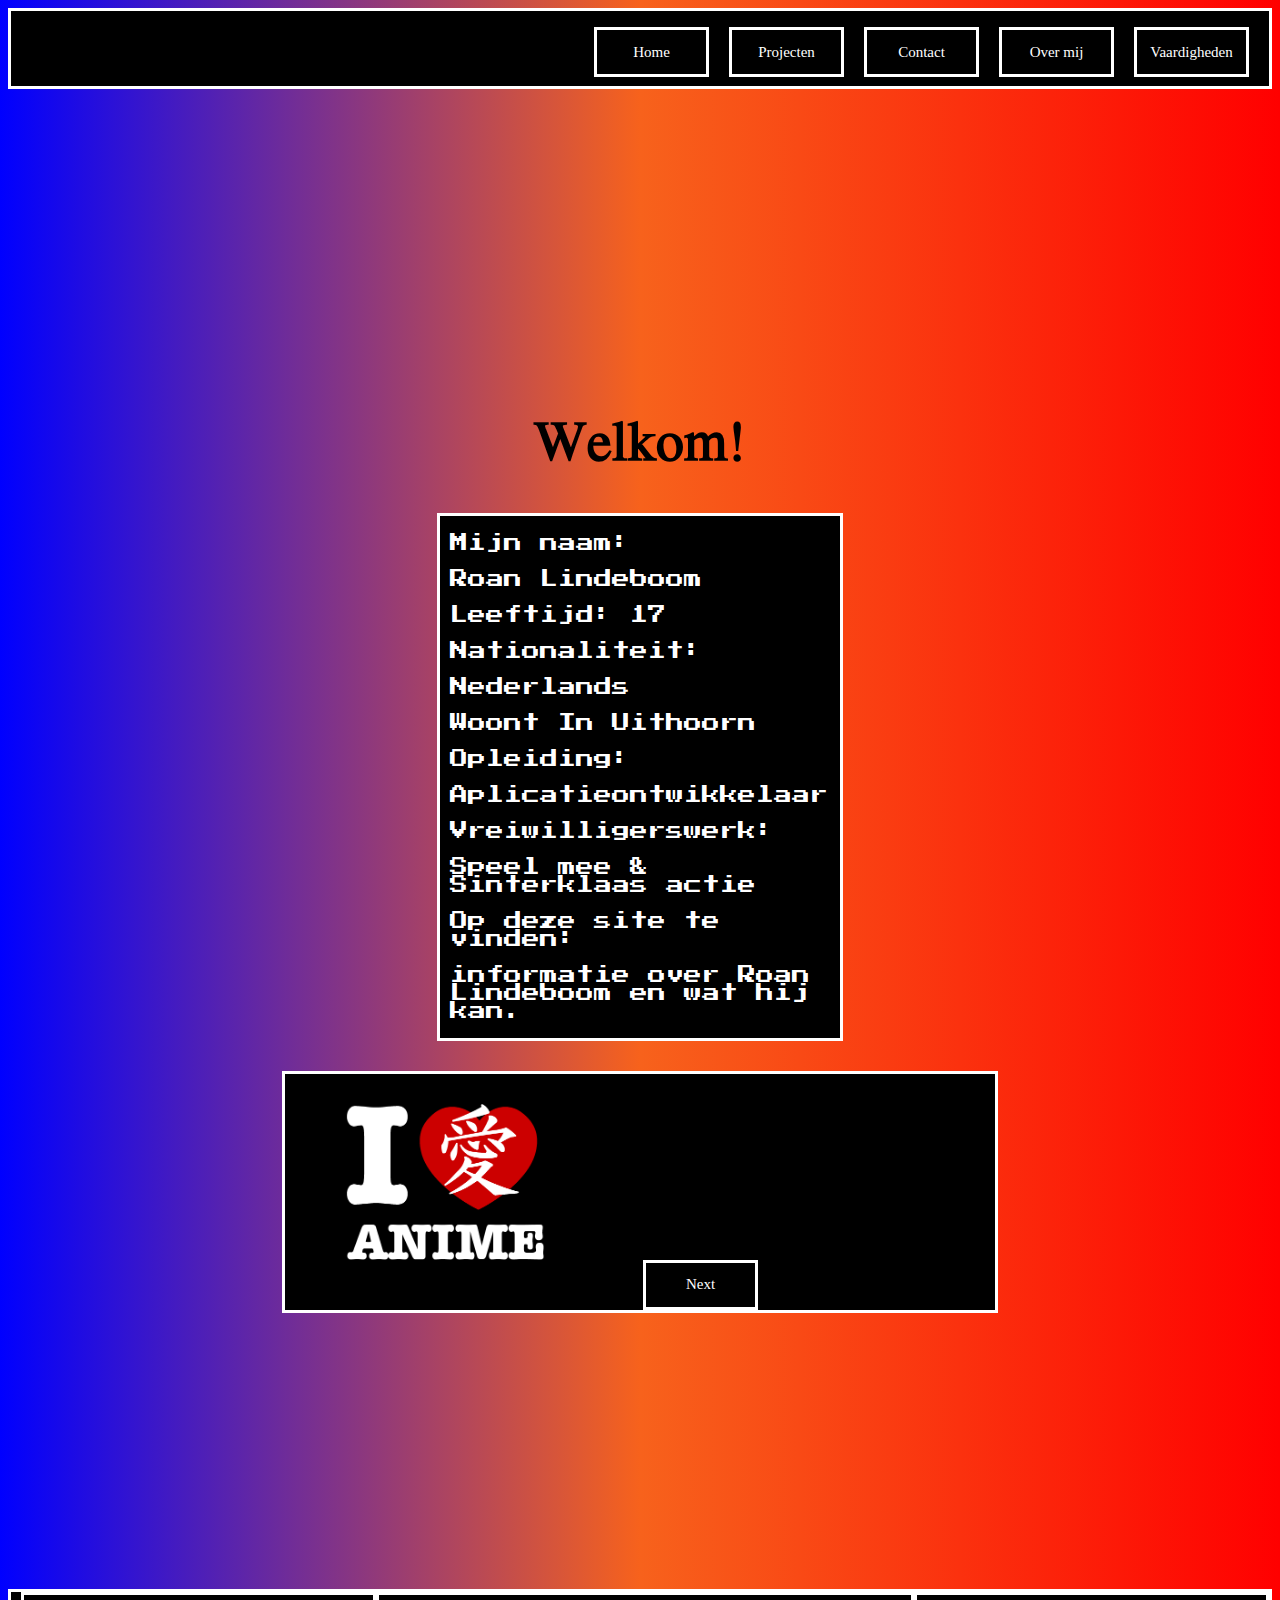
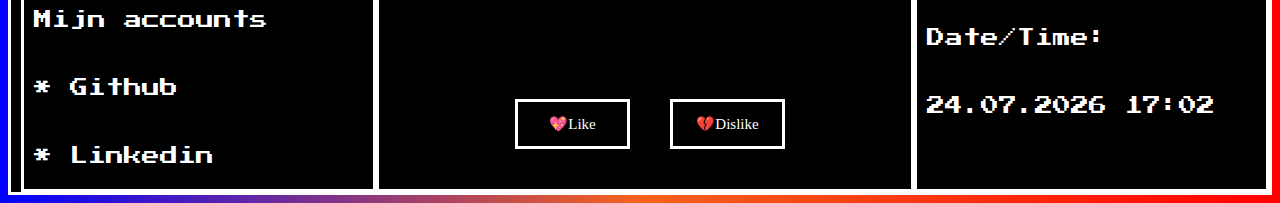
<file: index.html>
<!DOCTYPE html>
<html lang="en">
<head>
    <meta charset="UTF-8">
    <meta name="viewport" content="width=device-width, initial-scale=1.0">
    <meta http-equiv="X-UA-Compatible" content="ie=edge">
    <link rel="stylesheet" href="css/home.css">
    <link href="https://fonts.googleapis.com/css?family=Press+Start+2P&display=swap" rel="stylesheet"> 
    <link href="https://fonts.googleapis.com/css?family=Jomolhari&display=swap" rel="stylesheet"> 
    <title>Home</title>
</head>
<body>
    <header>
        <nav>
            <ul>
                <li><button><a href="index.html">Home</a></button></li>
                <li><button><a href="projecten.html">Projecten</a></button></li>
                <li><button><a href="contact.html">Contact</a></button></li>
                <li><button><a href="over-mij.html">Over mij</a></button></li>
                <li><button><a href="vaardigheden.html">Vaardigheden</a></button></li>
            </ul>
        </nav>
    </header>
    <main>
        <h1>Welkom!</h1>
        <div>
            <p>     
                <p>Mijn naam:</p> <p>Roan Lindeboom</p>
                <p>Leeftijd: 17</p>
                <p>Nationaliteit:</p> </p>Nederlands</p>
                <p>Woont In Uithoorn</p>
                <p>Opleiding:</p> <p> Aplicatieontwikkelaar</p>
                <p>Vreiwilligerswerk: </p> <p> Speel mee & Sinterklaas actie</p>
                <p>Op deze site te vinden: </p> <p>informatie over Roan Lindeboom en wat hij kan.</p>
            </p>
        </div> 
        <div id="fotos">
            <img id="anime" src="image/original.png" alt="I love Anime" onclick="next()">
            <button id="next" onclick="next()">Next</button>
        </div>
    </main>
    <footer>
        <div id="accounts">
            Mijn accounts
            <p><a href="https://github.com/TriggerShotgun">* Github</a></p>
            <p><a href="https://www.linkedin.com/learning/me?u=57684913">* Linkedin</a></p>
        </div>
        <div id="like">
            <button id="up" onclick="like()">&#128150Like</button>
            <button id="down" onclick="dislike()">&#128148Dislike</button>
        </div>
        <div id="date">
            <p>Date/Time:</p>
            <p id="datetime"></p>
            
        </div>
    </footer>
    <script src="js/script.js"></script>
</body>
</html>
</file>
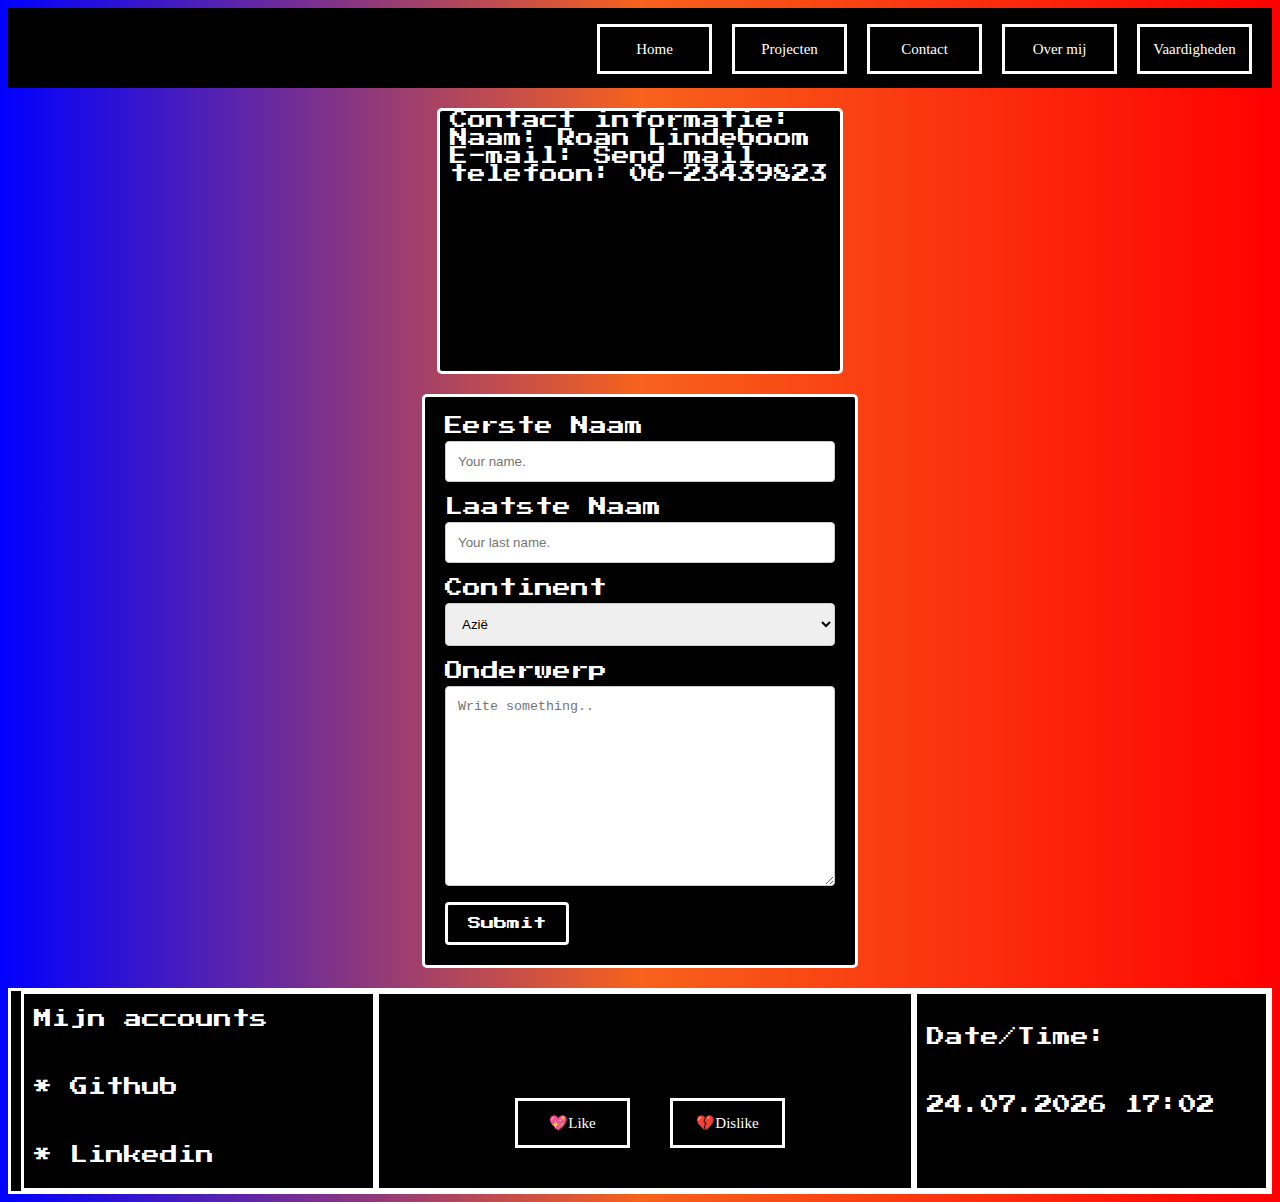
<file: contact.html>
<!DOCTYPE html>
<html lang="en">
<head>
    <meta charset="UTF-8">
    <meta name="viewport" content="width=device-width, initial-scale=1.0">
    <meta http-equiv="X-UA-Compatible" content="ie=edge">
    <link rel="stylesheet" href="css/contact.css">
    <link href="https://fonts.googleapis.com/css?family=Press+Start+2P&display=swap" rel="stylesheet"> 
    <link href="https://fonts.googleapis.com/css?family=Jomolhari&display=swap" rel="stylesheet"> 
    <title>Contact</title>
</head>
<body>
    <header>
        <nav>
            <ul>
                <li><button><a href="index.html">Home</a></button></li>
                <li><button><a href="projecten.html">Projecten</a></button></li>
                <li><button><a href="contact.html">Contact</a></button></li>
                <li><button><a href="over-mij.html">Over mij</a></button></li>
                <li><button><a href="vaardigheden.html">Vaardigheden</a></button></li>
            </ul>
        </nav>
    </header>
    <main>
        <div class="container">
            Contact informatie:
            Naam: Roan Lindeboom
            E-mail: <a href="mailto:roan_lindeboom@outlook.com">Send mail </a>
            telefoon: 06-23439823
        </div>
        <div class="form">
            <form>
                <label for="fname">Eerste Naam</label>
                <input type="text" id="fname" name="firstname" placeholder="Your name.">

                <label for="lname">Laatste Naam</label>
                <input type="text" id="lname" name="lastname" placeholder="Your last name.">
               
                <label for="Continent">Continent</label>
                <select id="Continent" name="Continent">
                    <option value="Azië">Azië</option>
                    <option value="Amerika">Amerika</option>
                    <option value="Europa">Europa</option>
                </select>

                <label for="subject">Onderwerp</label>
                    <textarea id="subject" name="subject" placeholder="Write something.." style="height:200px"></textarea>

                <input type="submit" value="Submit">
            </form>
        </div>
    </main>
    <footer>
            <div id="accounts">
                    Mijn accounts
                    <p><a href="https://github.com/TriggerShotgun">* Github</a></p>
                    <p><a href="https://www.linkedin.com/learning/me?u=57684913">* Linkedin</a></p>
                </div>
                <div id="like">
                    <button id="up" onclick="like()">&#128150Like</button>
                    <button id="down" onclick="dislike()">&#128148Dislike</button>
                </div>
                <div id="date">
                    <p>Date/Time:</p>
                    <p id="datetime"></p>
                    
                </div>
    </footer>
    <script src="js/script.js"></script>
</body>
</html>
</file>
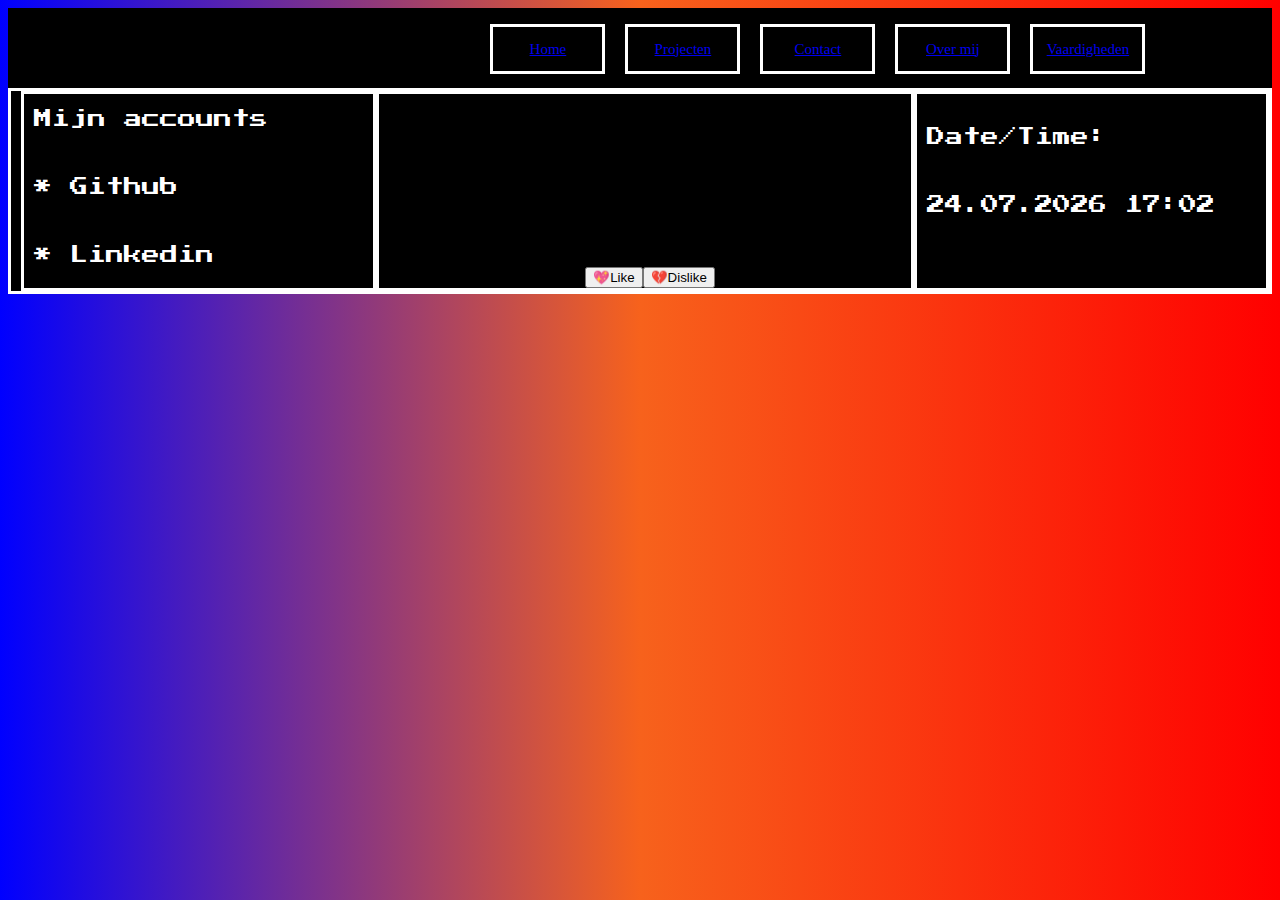
<file: nieuws.html>
<!DOCTYPE html>
<html lang="en">
<head>
    <meta charset="UTF-8">
    <meta name="viewport" content="width=device-width, initial-scale=1.0">
    <meta http-equiv="X-UA-Compatible" content="ie=edge">
    <link rel="stylesheet" href="css/nieuws.css">
    <link href="https://fonts.googleapis.com/css?family=Press+Start+2P&display=swap" rel="stylesheet"> 
    <link href="https://fonts.googleapis.com/css?family=Jomolhari&display=swap" rel="stylesheet"> 
    <title>Nieuws</title>
</head>
<body>
    <header>
        <nav>
            <ul>
                <li><button><a href="index.html">Home</a></button></li>
                <li><button><a href="projecten.html">Projecten</a></button></li>
                <li><button><a href="contact.html">Contact</a></button></li>
                <li><button><a href="over-mij.html">Over mij</a></button></li>
                <li><button><a href="vaardigheden.html">Vaardigheden</a></button></li>
            </ul>
        </nav>
    </header>
    <main>
     

    </main>
    <footer>
            <div id="accounts">
                    Mijn accounts
                    <p><a href="https://github.com/TriggerShotgun">* Github</a></p>
                    <p><a href="https://www.linkedin.com/learning/me?u=57684913">* Linkedin</a></p>
                </div>
                <div id="like">
                    <button id="up" onclick="like()">&#128150Like</button>
                    <button id="down" onclick="dislike()">&#128148Dislike</button>
                </div>
                <div id="date">
                    <p>Date/Time:</p>
                    <p id="datetime"></p>
                    
                </div>
    </footer>
    <script src="js/script.js"></script>
</body>
</html>
</file>
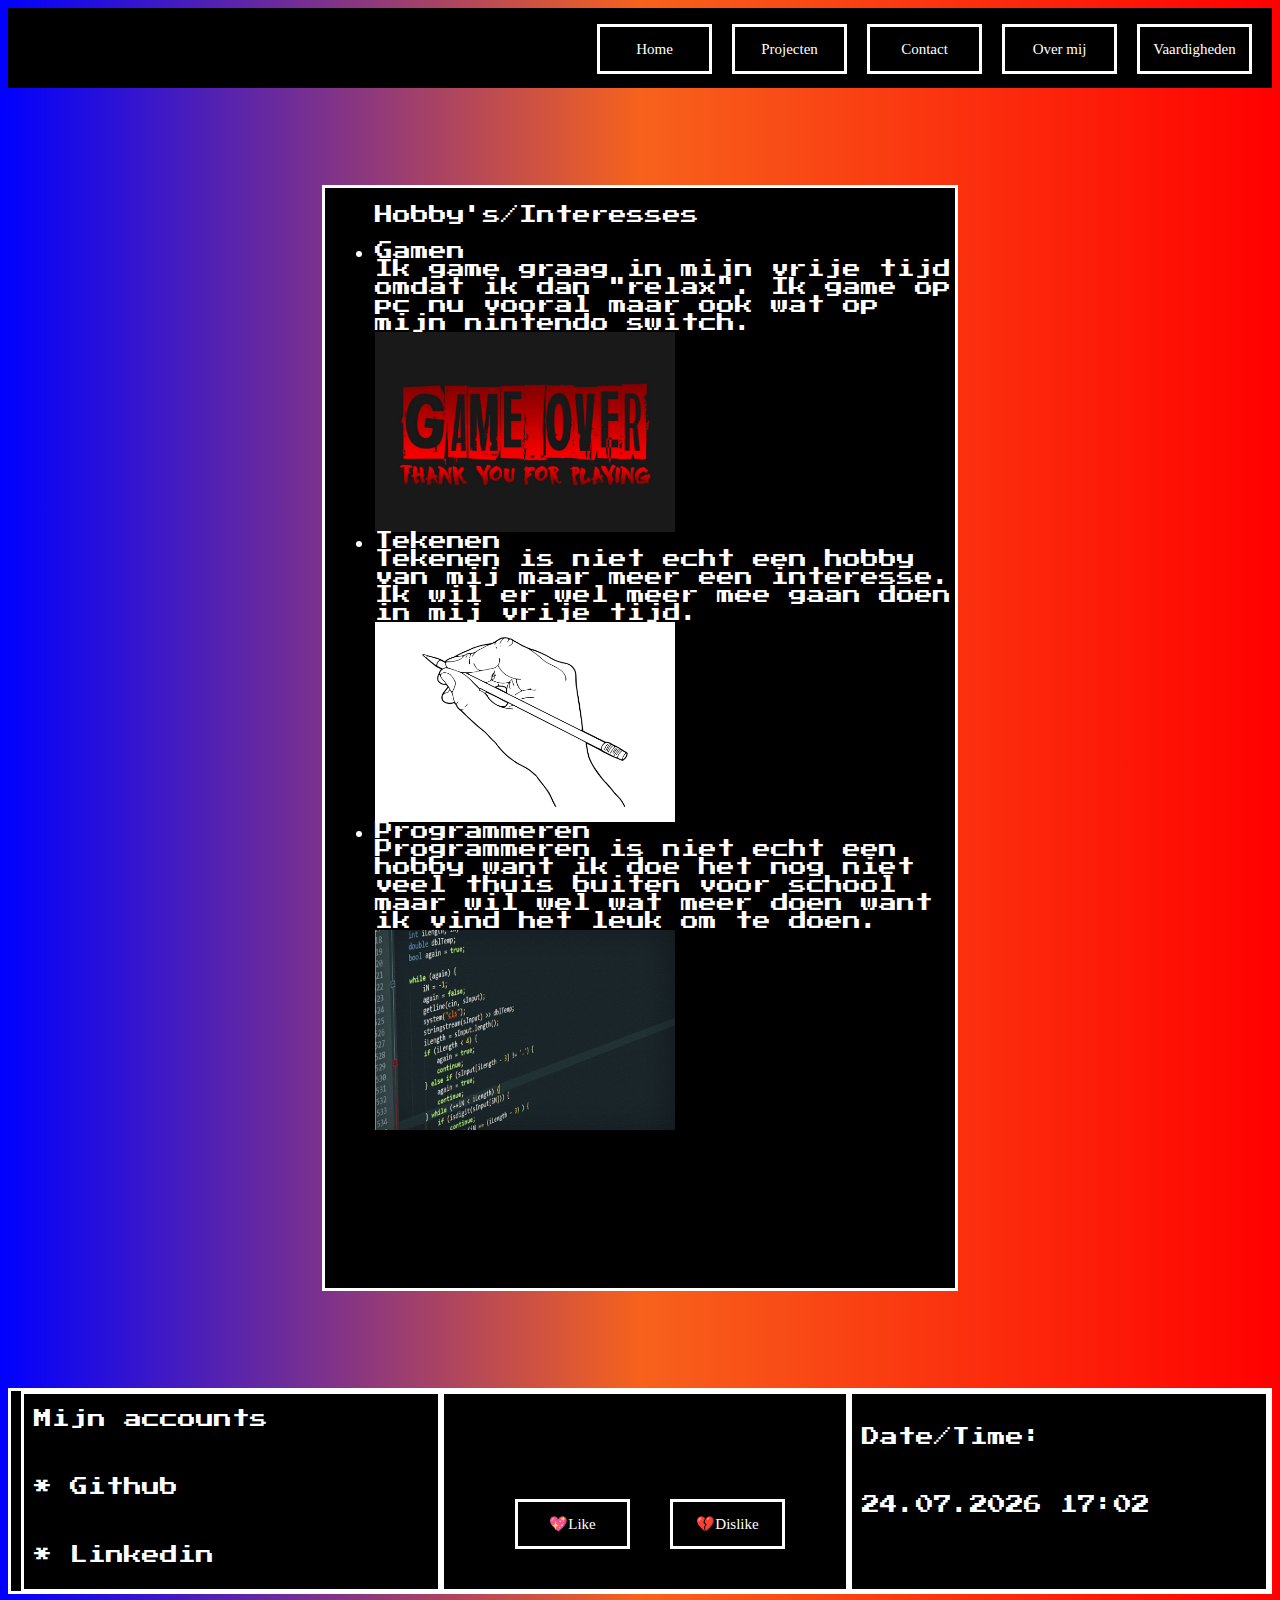
<file: over-mij.html>
<!DOCTYPE html>
<html lang="en">
<head>
    <meta charset="UTF-8">
    <meta name="viewport" content="width=device-width, initial-scale=1.0">
    <meta http-equiv="X-UA-Compatible" content="ie=edge">
    <link rel="stylesheet" href="css/over-mij.css">
    <link href="https://fonts.googleapis.com/css?family=Press+Start+2P&display=swap" rel="stylesheet"> 
    <link href="https://fonts.googleapis.com/css?family=Jomolhari&display=swap" rel="stylesheet"> 
    <title>Over-mij</title>
</head>
<body>
    <header>
        <nav>
            <ul>
                <li><button><a href="index.html">Home</a></button></li>
                <li><button><a href="projecten.html">Projecten</a></button></li>
                <li><button><a href="contact.html">Contact</a></button></li>
                <li><button><a href="over-mij.html">Over mij</a></button></li>
                <li><button><a href="vaardigheden.html">Vaardigheden</a></button></li>
            </ul>
        </nav>
    </header>
    <main>
        <div class="hobbys">       
            <Ul>
                <p>Hobby's/Interesses</p>
                <li><a href="https://www.gameninfo.nl/publiek/wat-maakt-gamen-leuk">Gamen</a></li>
                    Ik game graag in mijn vrije tijd omdat ik dan "relax". Ik game op pc nu vooral maar ook wat op mijn nintendo switch.
                    <img src="image/Game_Over.img" alt="Game over" height="200px" width="300px">
                <li><a href="https://nl.wikihow.com/Categorie:Tekenen">Tekenen</a></li>
                    Tekenen is niet echt een hobby van mij maar meer een interesse. Ik wil er wel meer mee gaan doen in mij vrije tijd.
                    <img src="image/tekenen.img" alt="tekenen" height="200px" width="300px">
                <li><a href="https://nl.wikipedia.org/wiki/Programmeren_(computer)">Programmeren</a></li>
                    Programmeren is niet echt een hobby want ik doe het nog niet veel thuis buiten voor school maar wil wel wat meer doen want ik vind het leuk om te doen.
                    <img src="image/programeren.img" alt="codes" height="200px" width="300px">
            </Ul>
        </div>
        </Ul>

    </main>
    <footer>
            <div id="accounts">
                    Mijn accounts
                    <p><a href="https://github.com/TriggerShotgun">* Github</a></p>
                    <p><a href="https://www.linkedin.com/learning/me?u=57684913">* Linkedin</a></p>
                </div>
                <div id="like">
                    <button id="up" onclick="like()">&#128150Like</button>
                    <button id="down" onclick="dislike()">&#128148Dislike</button>
                </div>
                <div id="date">
                    <p>Date/Time:</p>
                    <p id="datetime"></p>
                    
                </div>
    </footer>
    <script src="js/script.js"></script>
</body>
</html>
</file>
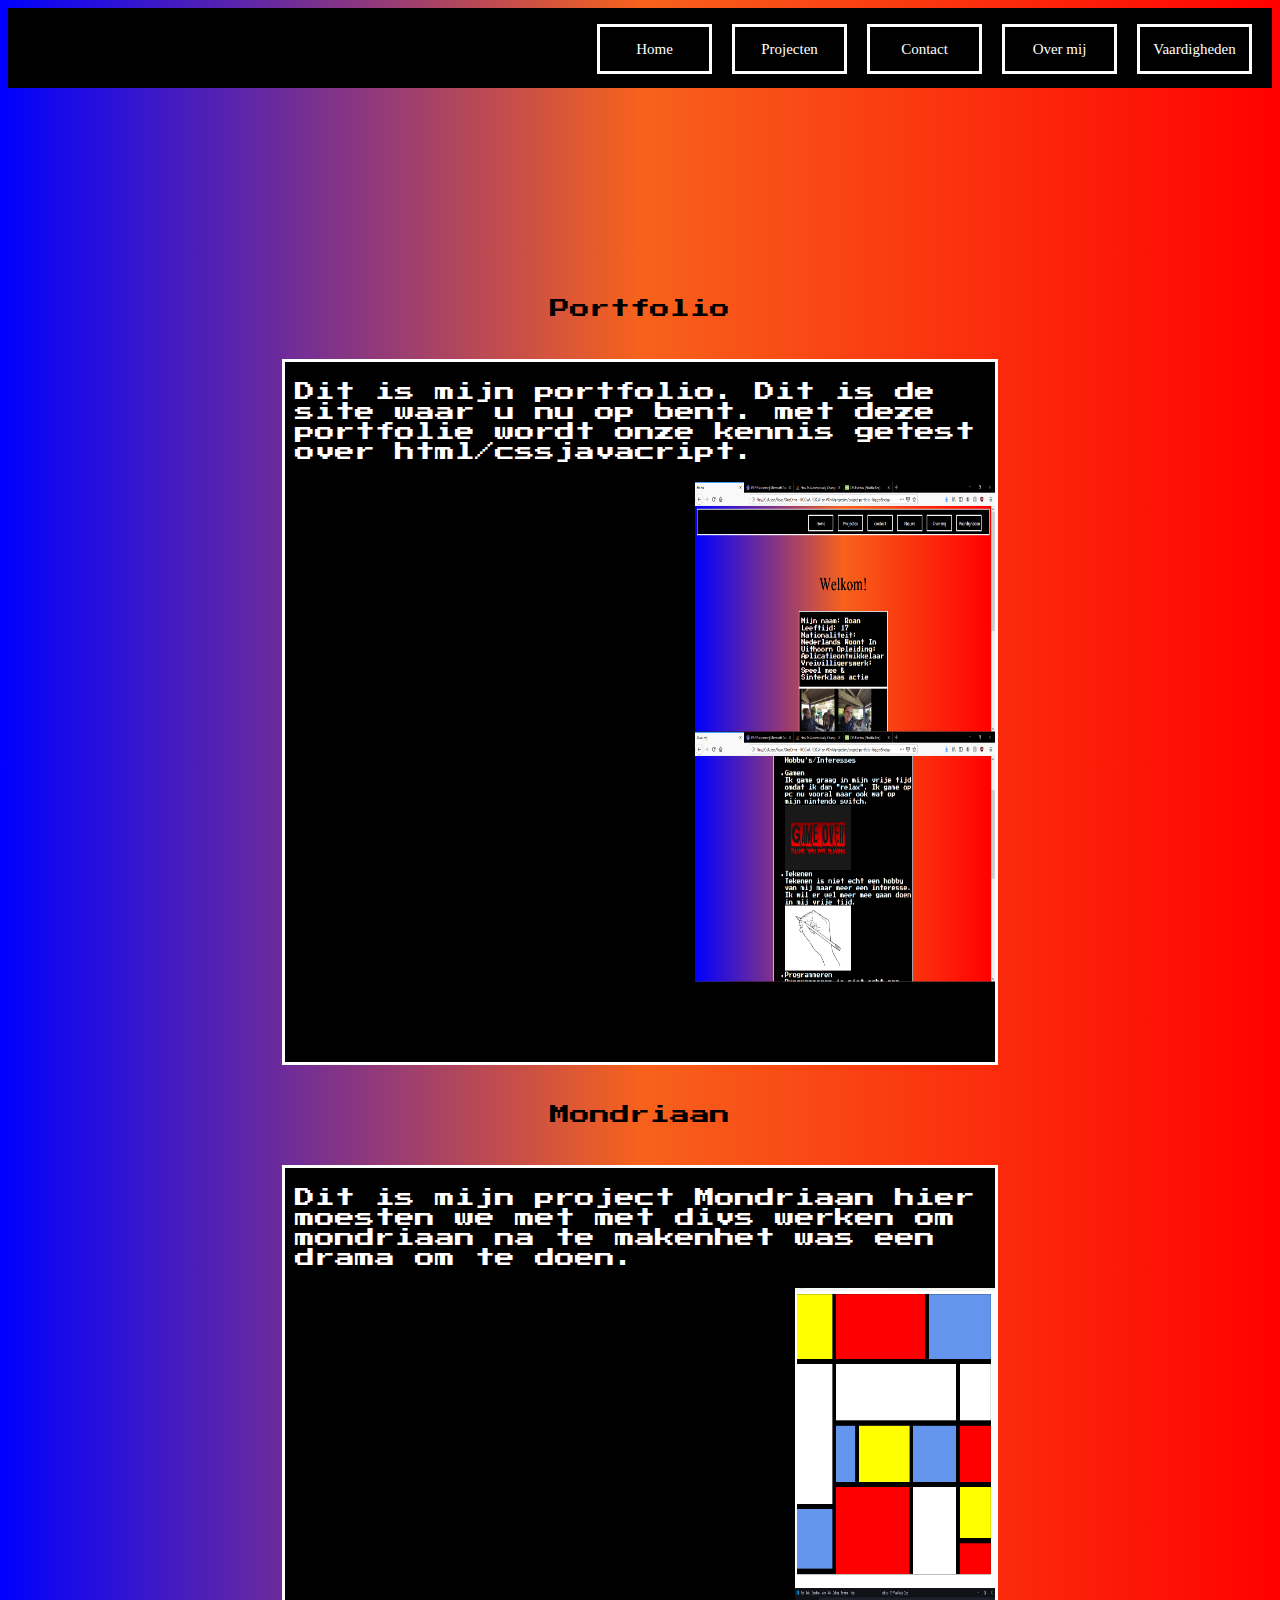
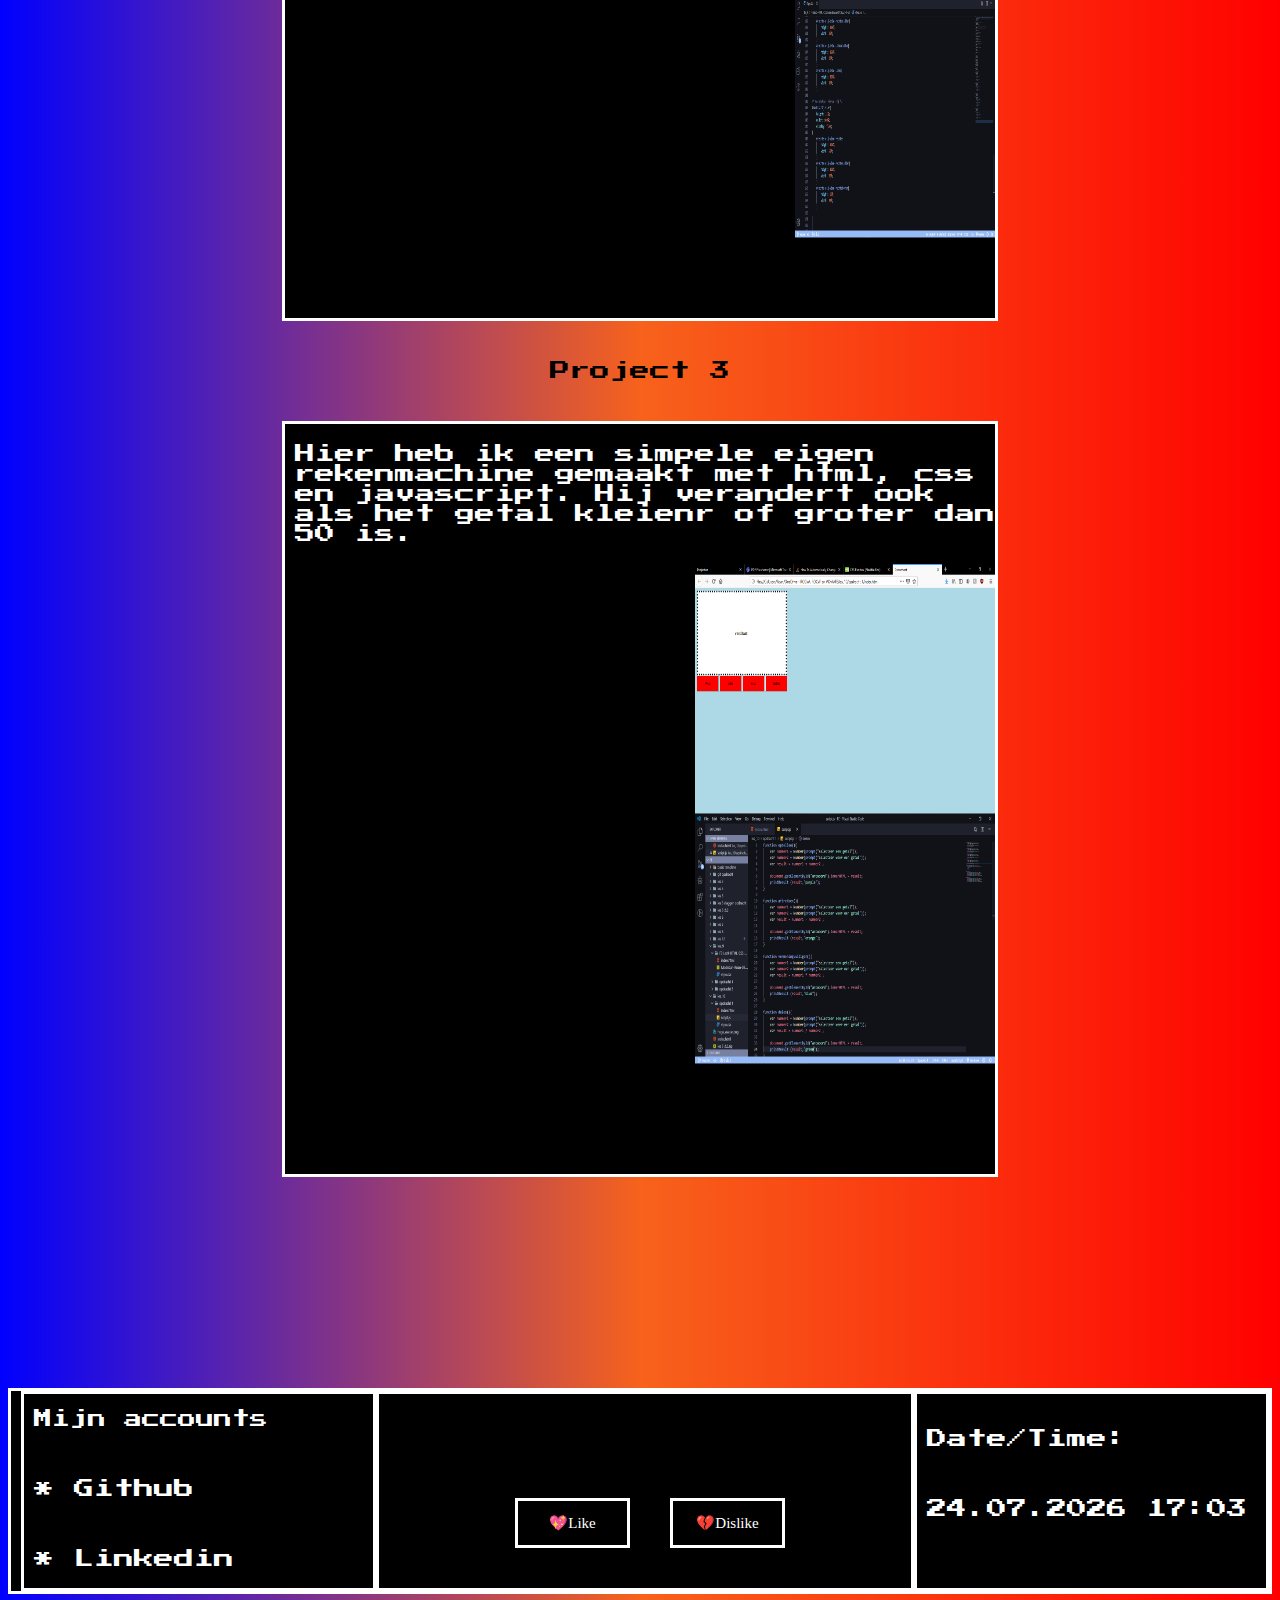
<file: projecten.html>
<!DOCTYPE html>
<html lang="en">
<head>
    <meta charset="UTF-8">
    <meta name="viewport" content="width=device-width, initial-scale=1.0">
    <meta http-equiv="X-UA-Compatible" content="ie=edge">
    <link rel="stylesheet" href="css/projecten.css">
    <link href="https://fonts.googleapis.com/css?family=Press+Start+2P&display=swap" rel="stylesheet"> 
    <link href="https://fonts.googleapis.com/css?family=Jomolhari&display=swap" rel="stylesheet"> 
    <title>Projecten</title>
</head>
<body>
    <header>
        <nav>
            <ul>
                <li><button><a href="index.html">Home</a></button></li>
                <li><button><a href="projecten.html">Projecten</a></button></li>
                <li><button><a href="contact.html">Contact</a></button></li>
                <li><button><a href="over-mij.html">Over mij</a></button></li>
                <li><button><a href="vaardigheden.html">Vaardigheden</a></button></li>
            </ul>
        </nav>
    </header>
    <main>
        <p>Portfolio</p>
        <div class="project_1">
            <p>Dit is mijn portfolio. Dit is de site waar u nu op bent. met deze portfolie wordt onze kennis getest over html/cssjavacript.</p>
            <img src="image/Schermopname (15).png" alt="homepage"  height="250" width="300px">
            <img src="image/Schermopname (16).png" alt="over-mij"  height="250" width="300px">
        </div>
        <p>Mondriaan</p>
        <div class="project_2">
            <p>Dit is mijn project Mondriaan hier moesten we met met divs werken om mondriaan na te makenhet was een drama om te doen. </p>
            <img src="image/Mondriaan.png" alt="Mondriaan" height="300px" width="200px">
            <img src="image/Schermopname (14).png" alt="codes" height="250" width="200px">
        </div>
        <p>Project 3 </p>
        <div class="project_3">
            <p>Hier heb ik een simpele eigen rekenmachine gemaakt met html, css en javascript. Hij verandert ook als het getal kleienr of groter dan 50 is.</p>
            <img src="image/Schermopname (17).png" alt="rekenmachine site" height="250" width="300px">
            <img src="image/Schermopname (18).png" alt="codes" height="250" width="300px">
        </div>

    </main>
    <footer>
            <div id="accounts">
                    Mijn accounts
                    <p><a href="https://github.com/TriggerShotgun">* Github</a></p>
                    <p><a href="https://www.linkedin.com/learning/me?u=57684913">* Linkedin</a></p>
                </div>
                <div id="like">
                    <button id="up" onclick="like()">&#128150Like</button>
                    <button id="down" onclick="dislike()">&#128148Dislike</button>
                </div>
                <div id="date">
                    <p>Date/Time:</p>
                    <p id="datetime"></p>
                    
                </div>
    </footer>
    <script src="js/script.js"></script>
</body>
</html>
</file>
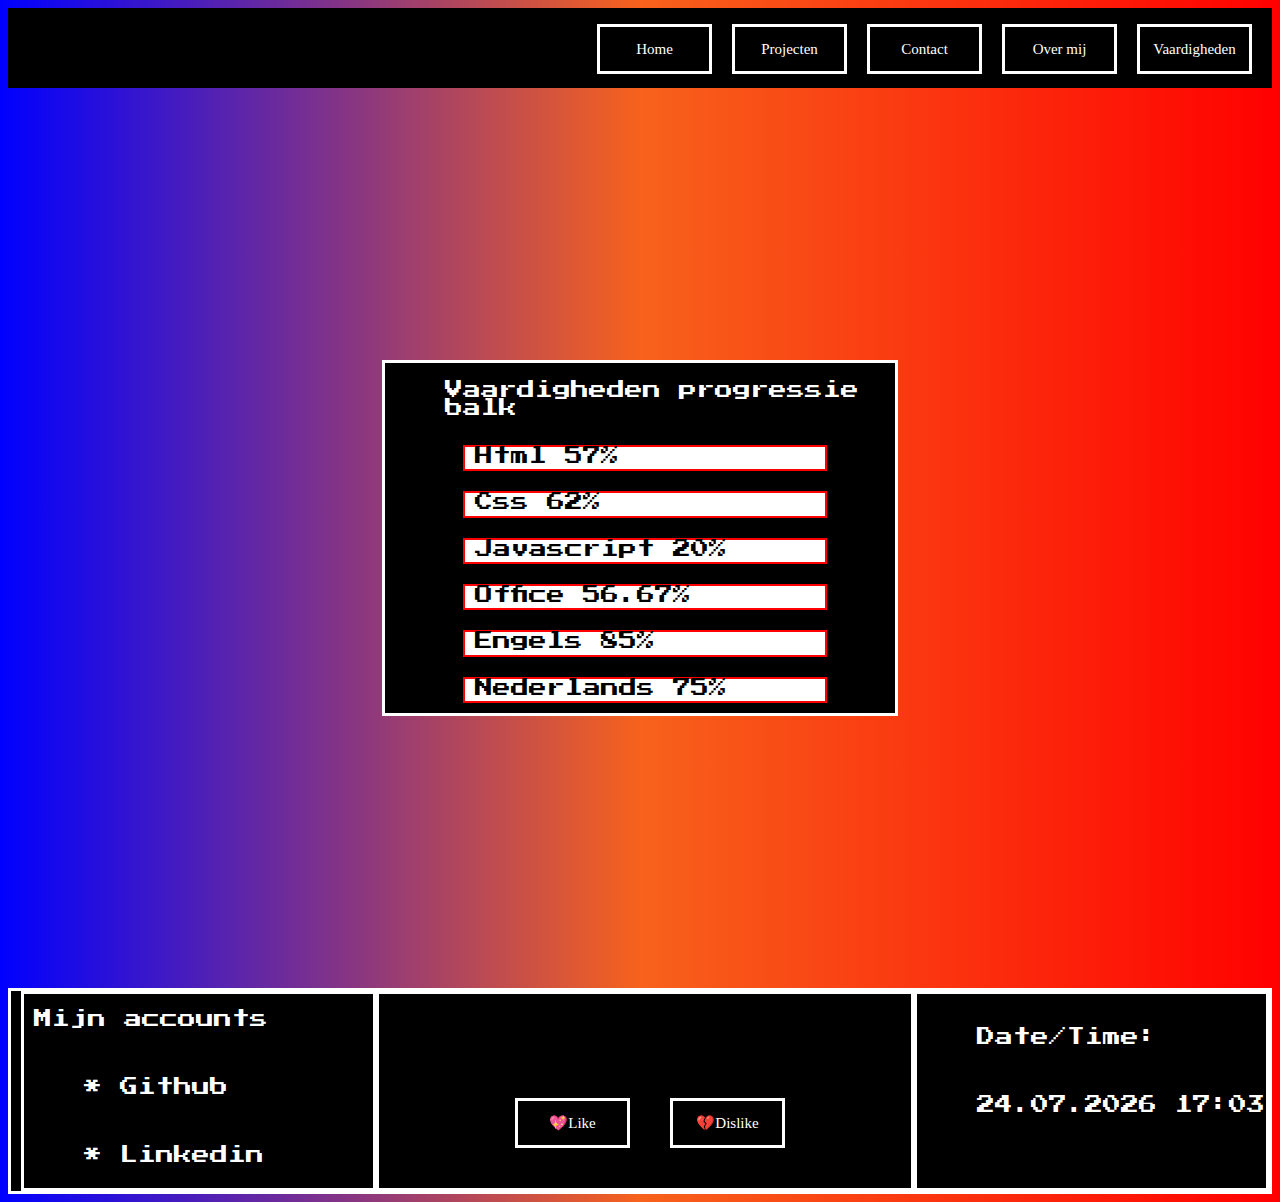
<file: vaardigheden.html>
<!DOCTYPE html>
<html lang="en">
<head>
    <meta charset="UTF-8">
    <meta name="viewport" content="width=device-width, initial-scale=1.0">
    <meta http-equiv="X-UA-Compatible" content="ie=edge">
    <link rel="stylesheet" href="css/vaardigheden.css">
    <link href="https://fonts.googleapis.com/css?family=Press+Start+2P&display=swap" rel="stylesheet"> 
    <link href="https://fonts.googleapis.com/css?family=Jomolhari&display=swap" rel="stylesheet"> 
    <title>Vaardigheden</title>
</head>
<body>
    <header>
        <nav>
            <ul>
                <li><button><a href="index.html">Home</a></button></li>
                <li><button><a href="projecten.html">Projecten</a></button></li>
                <li><button><a href="contact.html">Contact</a></button></li>
                <li><button><a href="over-mij.html">Over mij</a></button></li>
                <li><button><a href="vaardigheden.html">Vaardigheden</a></button></li>
            </ul>
        </nav>
    </header>
    <main>
        <div class="progress">
            <p>Vaardigheden progressie balk</p>   
                <div class="progress-bar" role="progressbar" aria-valuenow="57"
                 aria-valuemin="0" aria-valuemax="100" style="width:70%">
                  Html 57%
            </div>
        
                <div class="progress-bar" role="progressbar" aria-valuenow="62"
                aria-valuemin="0" aria-valuemax="100" style="width:70%">
                 Css 62%
            </div>
                <div class="progress-bar" role="progressbar" aria-valuenow="20"
                aria-valuemin="0" aria-valuemax="100" style="width:70%">
                 Javascript 20%
            </div>
                <div class="progress-bar" role="progressbar" aria-valuenow="56.67"
                aria-valuemin="0" aria-valuemax="100" style="width:70%">
                 Office 56.67%
            </div>
                <div class="progress-bar" role="progressbar" aria-valuenow="80"
                 aria-valuemin="0" aria-valuemax="100" style="width:70%">
                 Engels 85%
            </div>        
                <div class="progress-bar" role="progressbar" aria-valuenow="75"
                aria-valuemin="0" aria-valuemax="100" style="width:70%">
                 Nederlands 75%
            </div>
        </div>
    </main>
    <footer>
            <div id="accounts">
                    Mijn accounts
                    <p><a href="https://github.com/TriggerShotgun">* Github</a></p>
                    <p><a href="https://www.linkedin.com/learning/me?u=57684913">* Linkedin</a></p>
                </div>
                <div id="like">
                    <button id="up" onclick="like()">&#128150Like</button>
                    <button id="down" onclick="dislike()">&#128148Dislike</button>
                </div>
                <div id="date">
                    <p>Date/Time:</p>
                    <p id="datetime"></p>
                    
                </div>
    </footer>
    <script src="js/script.js"></script>
</body>
</html>
</file>
<file: css/home.css>
body{ 
    background: linear-gradient(90deg, blue, #f7621c, red);
}
header{
    color: white;
    background-color: black;
    display: flex;
    justify-content: flex-end;
    height: 75px;
    border: white solid 3px;
}

nav{
    width: 65%;
}
nav ul {
    display: flex;
    flex-direction: row;
    justify-content: flex-end;
}
nav ul li{
    display: flex;
    align-content: space-between;
    padding-right: 20px;
}
nav ul li button{
    background-color: black;
    border: white solid 3px;
    height: 50px;
    width: 115px;
    font-family: Comic Sans MS;
    font-size: 15px;
}

footer{
    background-color: black;
    border: white solid 3px;
    height: 200px;
    font-family: 'Press Start 2P', cursive;
    color: white;
    padding-left: 10px;
    display: flex;
    flex-direction: row;
    line-height: 50px;
    align-content: space-between;
}
main {
    height: 1500px;
    display: flex;
    align-items: center;
    justify-content: center;
    flex-direction: column;
}
main h1{
    font-size: 50px;
    font-family: 'Jomolhari', serif;
}
div{
    font-family: 'Press Start 2P', cursive;
    width: 390px;
    font-size: 18px;
    border: white solid 3px;
    background-color: black;
    color: white;
    padding-left: 10px;
}
a{
    text-decoration: none;
    color: white;
}


#like{
  width: 600px;
  display: flex;
  justify-content: center;
  align-items: flex-end;
}
footer button{
  background-color: black;
  border: white solid 3px;
  height: 50px;
  width: 115px;
  font-family: Comic Sans MS;
  font-size: 15px;
  color: white;
  margin-bottom: 40px;
  margin-left: 20px;
  margin-right: 20px;
  
}

#fotos{
    margin-top: 30px;
    width: 700px;
}


#anime{
    max-width: 300px;
    max-height: 400px;;
}

main div button{
    background-color: black;
    border: white solid 3px;
    height: 50px;
    width: 115px;
    font-family: Comic Sans MS;
    font-size: 15px;
    color: white;
    margin-left: 30px;
}
</file>
<file: css/contact.css>
body{ 
    background: linear-gradient(90deg, blue, #f7621c, red);
}
header{
    color: white;
    background-color: black;
    display: flex;
    justify-content: flex-end;
    height: 80px;
}

nav{
    width: 65%;
}

nav ul {
    display: flex;
    flex-direction: row;
    justify-content: flex-end;
}

nav ul li{
    display: flex;
    align-content: space-between;
    padding-right: 20px;
}
nav ul li button{
    background-color: black;
    border: white solid 3px;
    height: 50px;
    width: 115px;
    font-family: Comic Sans MS;
    font-size: 15px;

}
footer{
    background-color: black;
    border: white solid 3px;
    height: 200px;
    font-family: 'Press Start 2P', cursive;
    color: white;
    padding-left: 10px;
    display: flex;
    flex-direction: row;
    line-height: 50px;
    align-content: space-between;
}
main {
    height: 900px;
    display: flex;
    align-items: center;
    justify-content: center;
    flex-direction: column;
}
main h1{
    font-size: 50px;
    font-family: 'Jomolhari', serif;
}
div{
    font-family: 'Press Start 2P', cursive;
    width: 390px;
    font-size: 18px;
    border: white solid 3px;
    background-color: black;
    color: white;
    padding-left: 10px;
}
a{
    text-decoration: none;
    color: white;
}
.container{
    font-family: 'Press Start 2P', cursive;
    width: 390px;
    height: 300px;
    font-size: 18px;
    border: white solid 3px;
    background-color: black;
    color: white;
    padding-left: 10px;
    border-radius: 5px;
    margin-top: 20px;
}
.form{
    border-radius: 5px;
    background-color: #f2f2f2;
    padding: 20px;
    margin-top: 20px;
    margin-bottom: 20px;
    font-family: 'Press Start 2P', cursive;
    font-size: 18px;
    border: white solid 3px;
    background-color: black;
    color: white;
}
input[type=text], select, textarea {
    width: 100%;
    padding: 12px; 
    border: 1px solid #ccc; 
    border-radius: 4px;
    box-sizing: border-box; 
    margin-top: 6px; 
    margin-bottom: 16px;
    resize: vertical 
    font-family: 'Press Start 2P', cursive; 
  }
  input[type=submit] {
    background-color: black;
    color: white;
    padding: 12px 20px;
    border: none;
    border-radius: 4px;
    cursor: pointer;
    border: white solid 3px;
    font-family: 'Press Start 2P', cursive;
  }
  input[type=submit]:hover {
    background-color: #45a049;
  }
  #like{
    width: 600px;
    display: flex;
    justify-content: center;
    align-items: flex-end;
  }
  footer button{
    background-color: black;
    border: white solid 3px;
    height: 50px;
    width: 115px;
    font-family: Comic Sans MS;
    font-size: 15px;
    color: white;
    margin-bottom: 40px;
    margin-left: 20px;
    margin-right: 20px;
    
  }
</file>
<file: css/nieuws.css>
body{ 
    background: linear-gradient(90deg, blue, #f7621c, red);
}
header{
    color: white;
    background-color: black;
    display: flex;
    justify-content: flex-end;
    height: 80px;
}

nav{
    width: 65%;
}

nav ul {
    display: flex;
    flex-direction: row;
}

nav ul li{
    display: flex;
    align-content: space-between;
    padding-right: 20px;
}
nav ul li button{
    background-color: black;
    border: white solid 3px;
    height: 50px;
    width: 115px;
    font-family: Comic Sans MS;
    font-size: 15px;

}
footer{
    background-color: black;
    border: white solid 3px;
    height: 200px;
    font-family: 'Press Start 2P', cursive;
    color: white;
    padding-left: 10px;
    display: flex;
    flex-direction: row;
    line-height: 50px;
    align-content: space-between;
main {
    height: 900px;
    display: flex;
    align-items: center;
    justify-content: center;
    flex-direction: column;
}
main h1{
    font-size: 50px;
    font-family: 'Jomolhari', serif;
}
div{
    font-family: 'Press Start 2P', cursive;
    width: 390px;
    font-size: 18px;
    border: white solid 3px;
    background-color: black;
    color: white;
    padding-left: 10px;
}
a{
    text-decoration: none;
    color: white;
}
#like{
    width: 600px;
    display: flex;
    justify-content: center;
    align-items: flex-end;
  }
  footer button{
    background-color: black;
    border: white solid 3px;
    height: 50px;
    width: 115px;
    font-family: Comic Sans MS;
    font-size: 15px;
    color: white;
    margin-bottom: 40px;
    margin-left: 20px;
    margin-right: 20px;
    
  }
</file>
<file: css/over-mij.css>
body{ 
    background: linear-gradient(90deg, blue, #f7621c, red);
}
header{
    color: white;
    background-color: black;
    display: flex;
    justify-content: flex-end;
    height: 80px;
}

nav{
    width: 65%;
}

nav ul {
    display: flex;
    flex-direction: row;
    justify-content: flex-end;
}

nav ul li{
    display: flex;
    align-content: space-between;
    padding-right: 20px;
}
nav ul li button{
    background-color: black;
    border: white solid 3px;
    height: 50px;
    width: 115px;
    font-family: Comic Sans MS;
    font-size: 15px;

}
footer{
    background-color: black;
    border: white solid 3px;
    height: 200px;
    font-family: 'Press Start 2P', cursive;
    color: white;
    padding-left: 10px;
    display: flex;
    flex-direction: row;
    line-height: 50px;
    align-content: space-between;
}
main {
    height: 1300px;
    display: flex;
    align-items: center;
    justify-content: center;
    flex-direction: column;
}
main h1{
    font-size: 50px;
    font-family: 'Jomolhari', serif;
}
div{
    font-family: 'Press Start 2P', cursive;
    width: 620px;
    height: 1100px;
    font-size: 18px;
    border: white solid 3px;
    background-color: black;
    color: white;
    padding-left: 10px;
}
a{
    text-decoration: none;
    color: white;
}
#accounts{
    height: 195px;
}

#date{
    height: 195px;
}

#like{
    width: 600px;
    display: flex;
    justify-content: center;
    align-items: flex-end;
    height: 195px;
}

footer button{
    background-color: black;
    border: white solid 3px;
    height: 50px;
    width: 115px;
    font-family: Comic Sans MS;
    font-size: 15px;
    color: white;
    margin-bottom: 40px;
    margin-left: 20px;
    margin-right: 20px;
    
  }
</file>
<file: css/projecten.css>
body{ 
    background: linear-gradient(90deg, blue, #f7621c, red);
}
header{
    color: white;
    background-color: black;
    display: flex;
    justify-content: flex-end;
    height: 80px;
}

nav{
    width: 65%;
}

nav ul {
    display: flex;
    flex-direction: row;
    justify-content: flex-end;
}

nav ul li{
    display: flex;
    align-content: space-between;
    padding-right: 20px;
}
nav ul li button{
    background-color: black;
    border: white solid 3px;
    height: 50px;
    width: 115px;
    font-family: Comic Sans MS;
    font-size: 15px;

}
footer{
    background-color: black;
    border: white solid 3px;
    height: 200px;
    font-family: 'Press Start 2P', cursive;
    color: white;
    padding-left: 10px;
    display: flex;
    flex-direction: row;
    line-height: 50px;
    align-content: space-between;
}
main {
    height: 2900px;
    display: flex;
    align-items: center;
    justify-content: center;
    flex-direction: column;
}
main h1{
    font-size: 50px;
    font-family: 'Jomolhari', serif;
}
div{
    font-family: 'Press Start 2P', cursive;
    width: 390px;
    font-size: 18px;
    border: white solid 3px;
    background-color: black;
    color: white;
    padding-left: 10px;
}
a{
    text-decoration: none;
    color: white;
}
.project_1{
    height: 700px;
    width: 700px;
    margin-top: 20px;
    margin-bottom: 20px;
    display: flex;
    flex-direction: column;
    align-items: flex-end;
}
.project_2{
    height: 750px;
    width: 700px;
    margin-top: 20px;
    margin-bottom: 20px;
    display: flex;
    flex-direction: column;
    align-items: flex-end;
}
.project_3{
    height: 750px;
    width: 700px;
    margin-top: 20px;
    margin-bottom: 20px;
    display: flex;
    flex-direction: column;
    align-items: flex-end;
}
p{
    font-family: 'Press Start 2P', cursive;
    font-size: 20px;
}
#like{
    width: 600px;
    display: flex;
    justify-content: center;
    align-items: flex-end;
  }
  footer button{
    background-color: black;
    border: white solid 3px;
    height: 50px;
    width: 115px;
    font-family: Comic Sans MS;
    font-size: 15px;
    color: white;
    margin-bottom: 40px;
    margin-left: 20px;
    margin-right: 20px;
    
  }
</file>
<file: css/vaardigheden.css>
body{ 
    background: linear-gradient(90deg, blue, #f7621c, red);
}
header{
    color: white;
    background-color: black;
    display: flex;
    justify-content: flex-end;
    height: 80px;
}

nav{
    width: 65%;
}

nav ul {
    display: flex;
    flex-direction: row;
    justify-content: flex-end;
}

nav ul li{
    display: flex;
    align-content: space-between;
    padding-right: 20px;
}
nav ul li button{
    background-color: black;
    border: white solid 3px;
    height: 50px;
    width: 115px;
    font-family: Comic Sans MS;
    font-size: 15px;

}
footer{
    background-color: black;
    border: white solid 3px;
    height: 200px;
    font-family: 'Press Start 2P', cursive;
    color: white;
    padding-left: 10px;
    display: flex;
    flex-direction: row;
    line-height: 50px;
    align-content: space-between;
}
main {
    height: 900px;
    display: flex;
    align-items: center;
    justify-content: center;
    flex-direction: column;
    text-decoration: none;
}
main h1{
    font-size: 50px;
    font-family: 'Jomolhari', serif;
}
div{
    font-family: 'Press Start 2P', cursive;
    width: 390px;
    font-size: 18px;
    border: white solid 3px;
    background-color: black;
    color: white;
    padding-left: 10px;
}
a{
    text-decoration: none;
    color: white;
}
.progress-bar{
    background-color: white;
    color: black;
    border: red solid 2px;
    margin-top: 10px;
    margin-bottom: 10px;
    height: 30px;
}
.progress{
    width: 500px;
    height: 350px;
    display: flex;
    flex-direction: column;
    align-items: center;
    justify-content: center;
}
p{
    margin-left: 50px;
}

#like{
    width: 600px;
    display: flex;
    justify-content: center;
    align-items: flex-end;
  }
  footer button{
    background-color: black;
    border: white solid 3px;
    height: 50px;
    width: 115px;
    font-family: Comic Sans MS;
    font-size: 15px;
    color: white;
    margin-bottom: 40px;
    margin-left: 20px;
    margin-right: 20px;
    
  }
</file>
